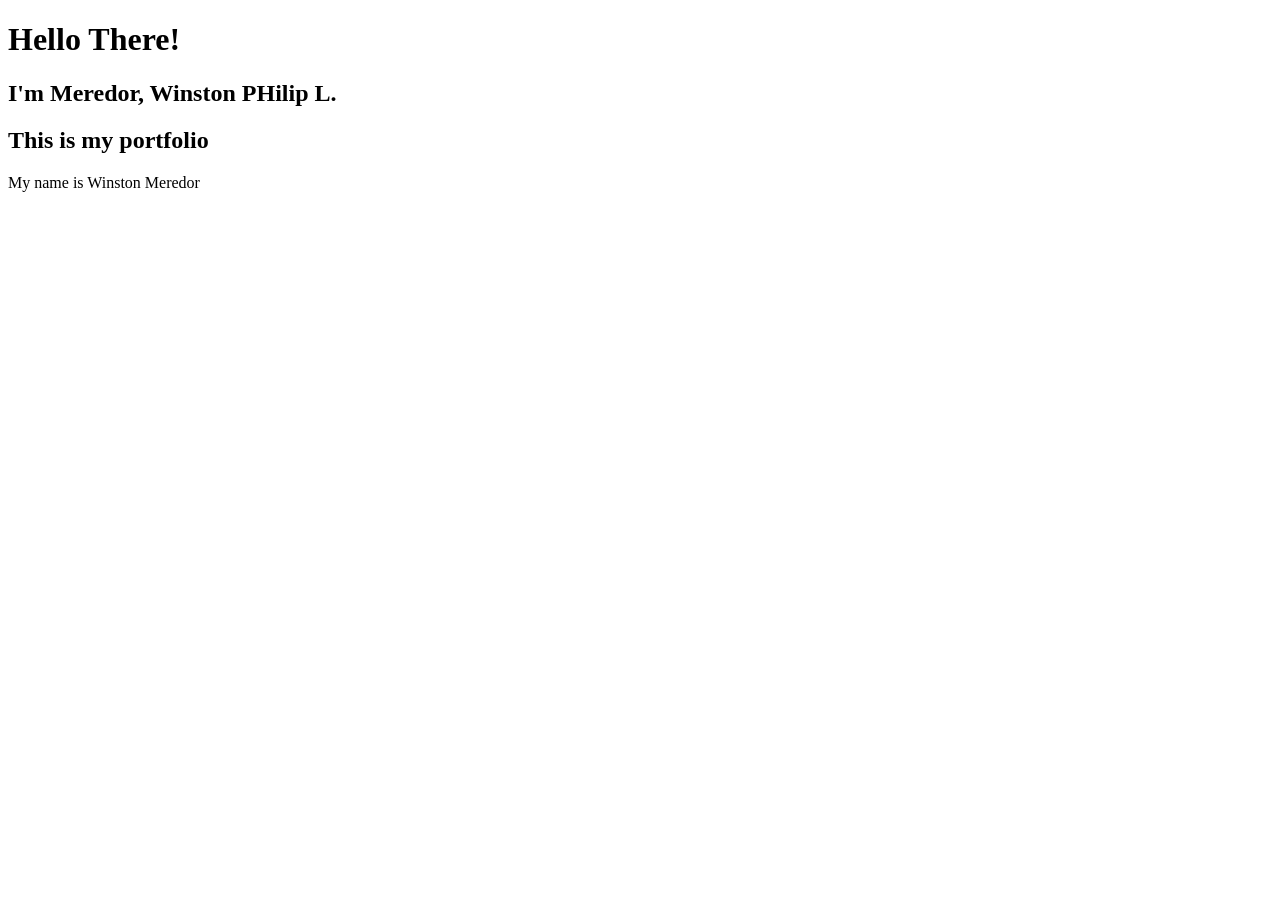
<file: 01-basic.html>
<!DOCTYPE html>
<html lang="en">
<head>
    <meta charset="UTF-8">
    <meta name="viewport" content="width=device-width, initial-scale=1.0">
    <title>EMMET-LABORATORY</title>
</head>
<body>
    <h1>Hello There!</h1>
    <h2>I'm Meredor, Winston PHilip L.</h2>
    <h2>This is my portfolio</h2>
    <p></p>
    <p></p>
    <p>My name is <span>Winston Meredor</span></p>
    <div></div>
    <header></header>
    
    <nav></nav>
    <main></main>
    <footer></footer>

    
</body>
</html>
</file>
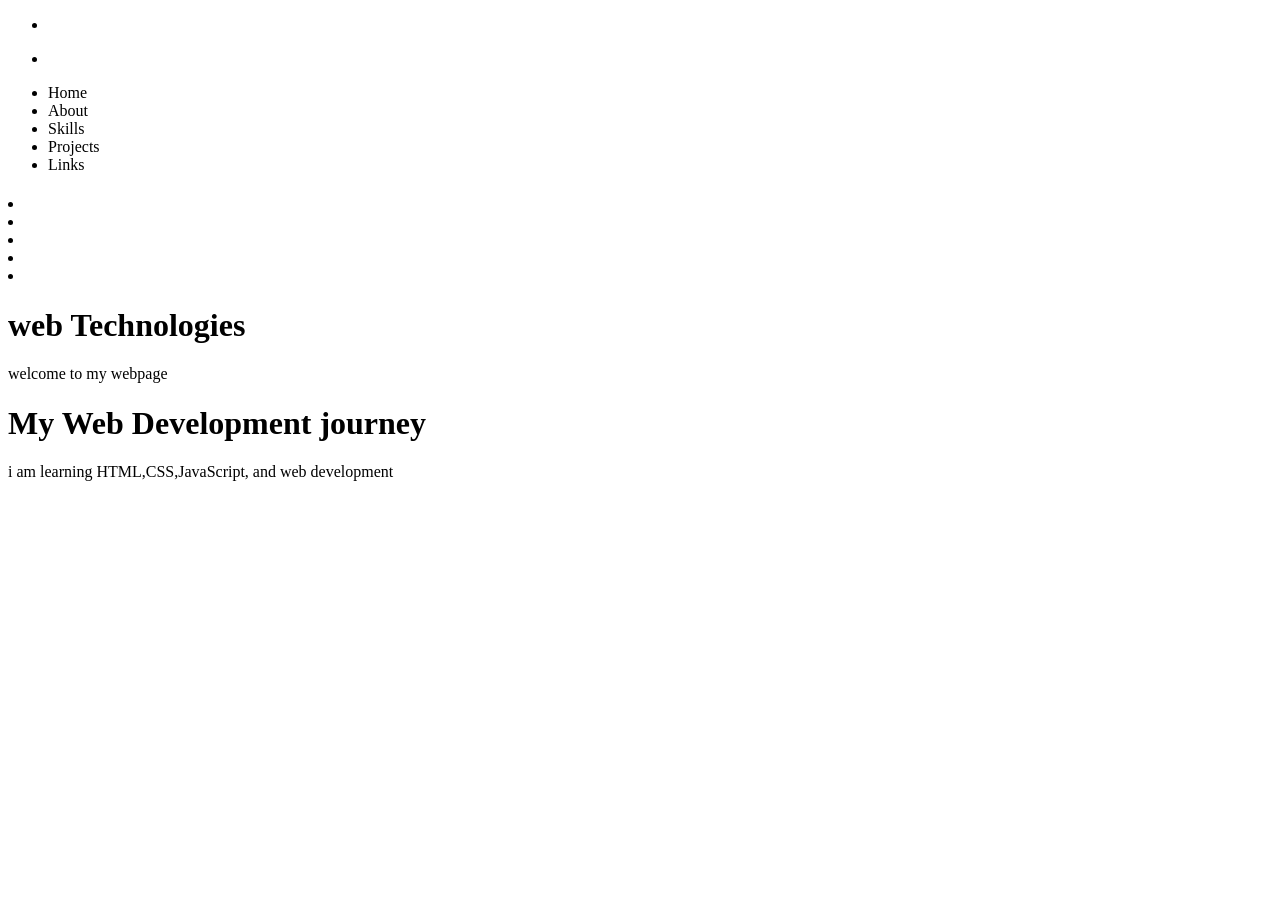
<file: 02-classes-ids.html>
<!DOCTYPE html>
<html lang="en">
<head>
    <meta charset="UTF-8">
    <meta name="viewport" content="width=device-width, initial-scale=1.0">
    <title>Document</title>
</head>
<body>
    <p class="intruction">

    </p>

    <div id="container">

    </div>

    <section id="about" class="content-section">

    </section>

    <header class = site-header>

    </header>
    <nav id = "main-nav">

    </nav>
    <main class = "content">

    </main>

    <section id = about>

    </section>
     <footer class =site-footer>

     </footer>

     <ul>
        <li></li>
     </ul>

     <nav>
        <ul>
            <li></li>
        </ul>
     </nav>

     <nav>
        <ul>
            <li>Home</li>
            <li>About</li>
            <li>Skills</li>
            <li>Projects</li>
            <li>Links</li>
        </ul>
     </nav>

     <h1></h1>
     <p></p>

     <h1></h1>
     <h2></h2>
     <p></p>
     <p></p>

     <li></li>
     <li></li>
     <li></li>
     <li></li>
     <li></li>

     <div></div>
     <div></div>
     <div></div>

     <p></p>
     <p></p>
     <p></p>
     <p></p>
     <p></p>

     <h1>web Technologies</h1>

     <p>welcome to my webpage</p>

     <h1>My Web Development journey</h1>
     <p>i am learning HTML,CSS,JavaScript, and web development</p>

     
</body>
</html>
</file>
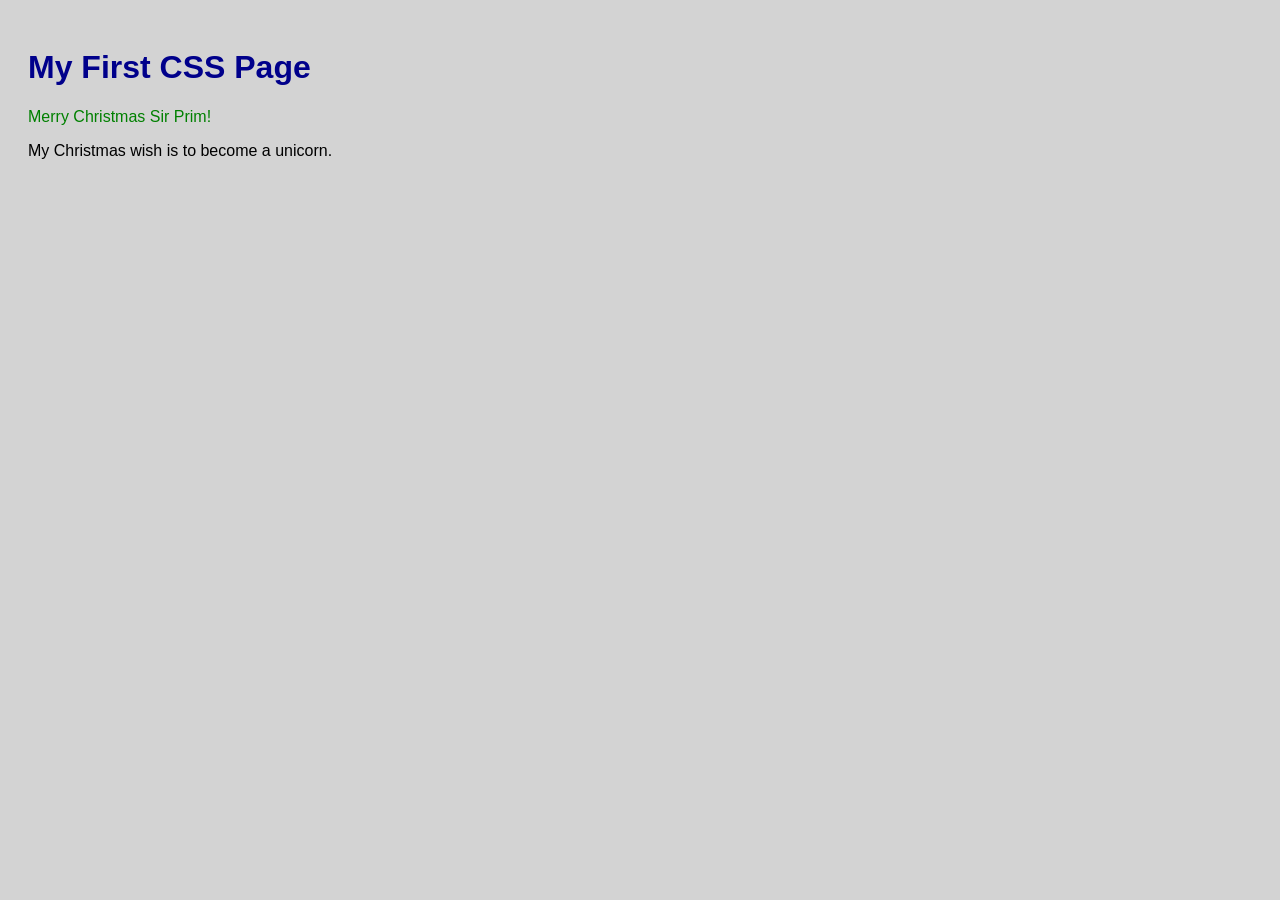
<file: css-laboratory/lab1.html>
<!DOCTYPE html>
<html lang="en">
<head>
    <meta charset="UTF-8">
    <meta name="viewport" content="width=device-width, initial-scale=1.0">
    <title>My First CSS Page</title>


    <link rel="stylesheet" href="style.css">

    <style>
        h1 {
            color: darkblue;
        }
    </style>
</head>

<body>

    <h1>My First CSS Page</h1>

    <p style="color: green; font-size: 16px;">
        Merry Christmas Sir Prim!
    </p>

    <p>
        My Christmas wish is to become a unicorn.
    </p>

</body>
</html>
</file>
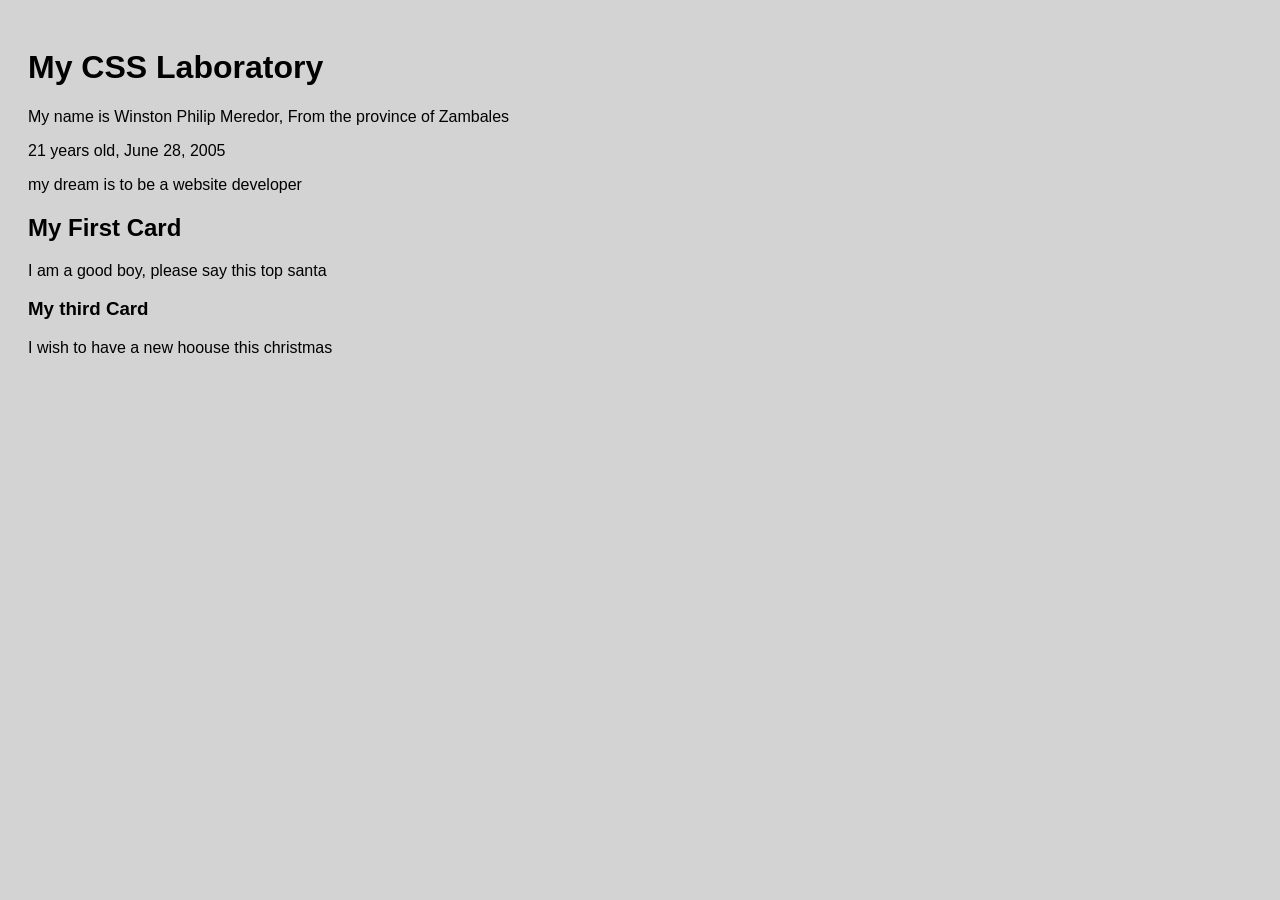
<file: css-laboratory/lab2.html>
<!DOCTYPE html>
<html lang="en">
<head>
    <meta charset="UTF-8">
    <meta name="viewport" content="width=device-width, initial-scale=1.0">
    <title>Document</title>

    <link rel="stylesheet" href="style.css">

</head>
<body>
    <h1 id="page-title"> My CSS Laboratory</h1>

    <p> My name is Winston Philip Meredor, From the province of Zambales</p>
    <p class="special"> 21 years old, June 28, 2005</p>
    <p> my dream is to be a website developer</p>
    <div class="card">
        <h2>My First Card</h2>
        <p> I am a good boy, please say this top santa</p>
        
    </div>
    <div class="card">
        <h3>My third Card</h3>
        <p>I wish to have a new hoouse this christmas</p>
    </div>
</body>
</html>
</file>
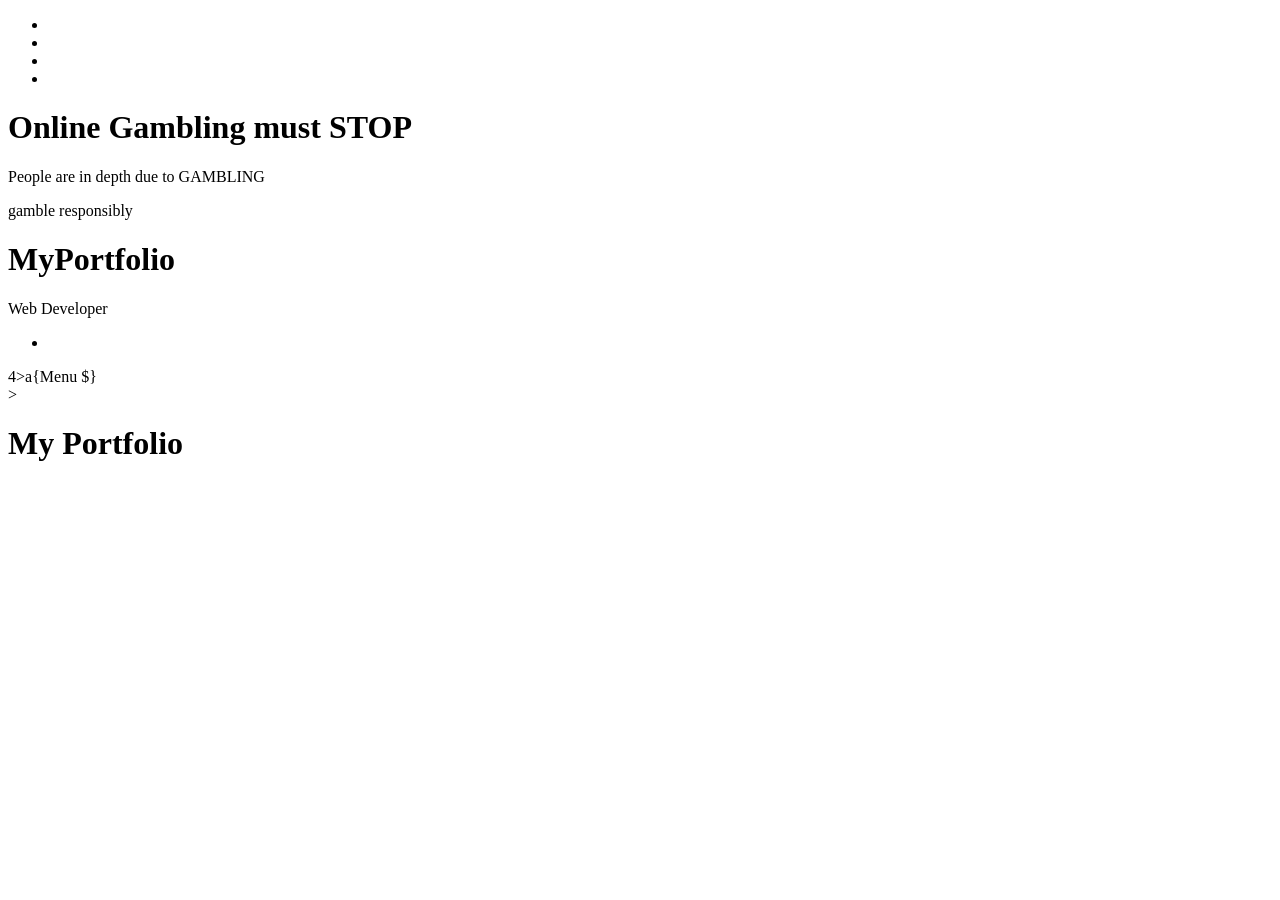
<file: emmet-laboratory/05-semantic.html>
<!DOCTYPE html>
<html lang="en">
<head>
    <meta charset="UTF-8">
    <meta name="viewport" content="width=device-width, initial-scale=1.0">
    <title>Document</title>
</head>
<body>
    <header class="h1"></header>
    <nav>
        <ul>
            <li><a href=""></a></li>
            <li><a href=""></a></li>
            <li><a href=""></a></li>
            <li><a href=""></a></li>
        </ul>
    </nav>
    <header>
        <h1>Online Gambling must STOP</h1>

        <main>
            <section>
                <article>People are in depth due to GAMBLING</article>
            </section>
        </main>

        <footer>
            <p>gamble responsibly</p>
        </footer> 
</header>


</body>
</html>


<div class="container">
    <header>
        <h1>MyPortfolio</h1>
        Web Developer
        <nauv>
            <ul>
                <li></li>
            </ul>
        </nauv>
    </header>
</div>4>a{Menu $}

<div class="comtainer">

</div>

> <header>

</header>

<h1>My Portfolio</h1>
</file>
<file: css-laboratory/style.css>
body{
    background-color: lightgray;
    font-family: Arial, sans-serif;
    padding:20px;
}

p{
    font-size: 16px;
}
</file>
